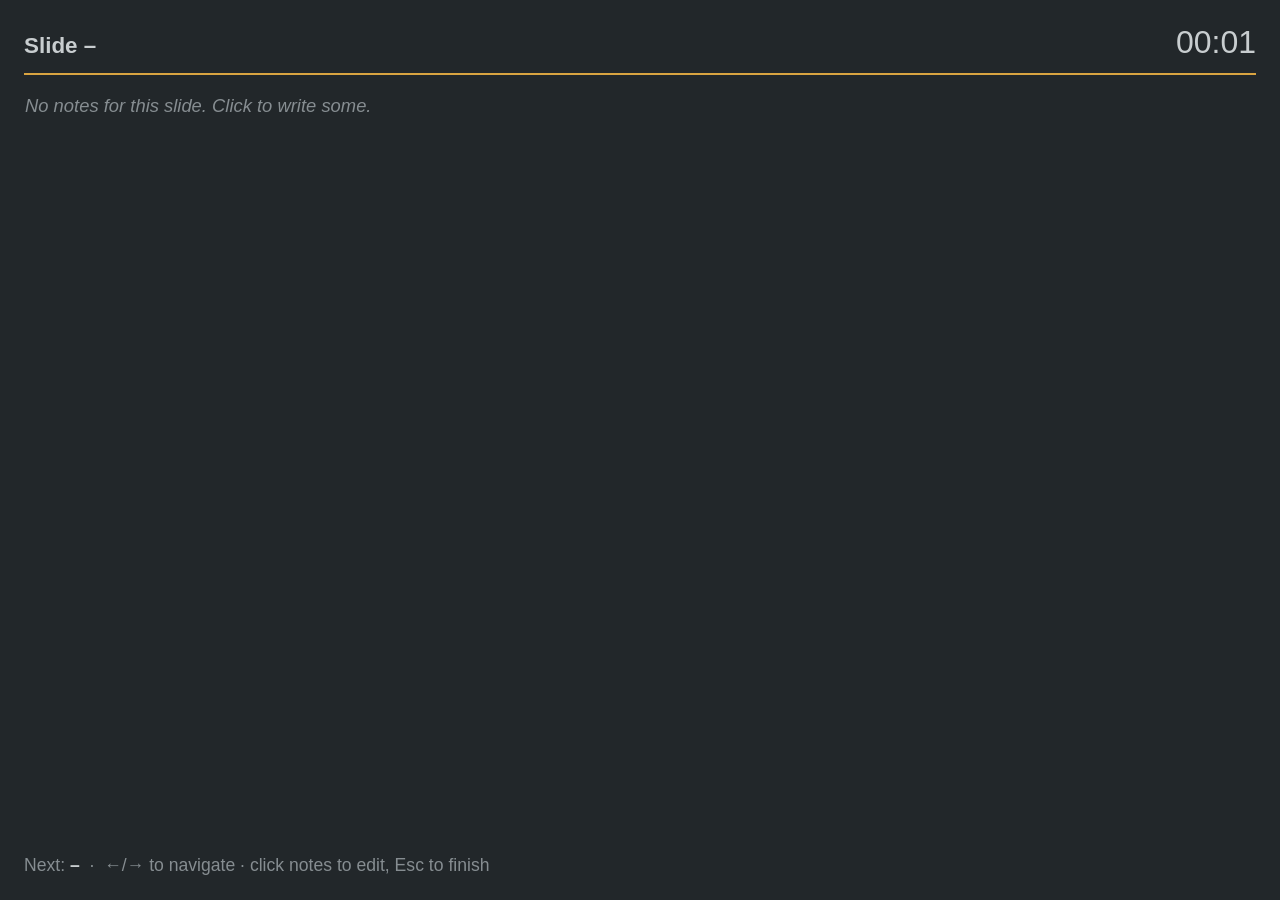
<file: presenter.html>
<!doctype html>
<html lang="en">
<head>
  <meta charset="utf-8">
  <meta name="viewport" content="width=device-width, initial-scale=1">
  <title>Presenter View</title>
  <style>
    :root { --accent: #d9a441; --bg: #22272a; --ink: #c8cdcf; --muted: #868d91; }
    * { box-sizing: border-box; margin: 0; padding: 0; }
    body { background: var(--bg); color: var(--ink); font-family: -apple-system, BlinkMacSystemFont, "Segoe UI", Arial, sans-serif;
           height: 100vh; display: grid; grid-template-rows: auto 1fr auto; gap: 16px; padding: 24px; }
    header { display: flex; justify-content: space-between; align-items: baseline; border-bottom: 2px solid var(--accent); padding-bottom: 12px; }
    #slide { font-size: 1.4rem; font-weight: 600; }
    #timer { font-size: 2rem; font-variant-numeric: tabular-nums; cursor: pointer; }
    #notes { font: inherit; font-size: 1.15rem; line-height: 1.5; color: var(--ink); background: transparent;
             border: 1px solid transparent; border-radius: 6px; padding: 8px; margin: -8px; resize: none; outline: none; }
    #notes:hover { border-color: #353b3f; }
    #notes:focus { border-color: #41484d; background: #272d31; }
    #notes::placeholder { color: var(--muted); font-style: italic; }
    #status { color: var(--muted); font-size: 0.95rem; }
    #status.error { color: #ff6b6b; }
    footer { display: flex; justify-content: space-between; gap: 16px; }
    footer { color: var(--muted); font-size: 1.1rem; }
    footer b { color: var(--ink); }
  </style>
</head>
<body>
  <header>
    <div id="slide">Slide –</div>
    <div id="timer" title="Click to reset">00:00</div>
  </header>
  <textarea id="notes" spellcheck="false" placeholder="No notes for this slide. Click to write some."></textarea>
  <footer>
    <span>Next: <b id="next">–</b> &nbsp;·&nbsp; ←/→ to navigate · click notes to edit, Esc to finish</span>
    <span id="status"></span>
  </footer>

  <script>
  (() => {
    const channel = new BroadcastChannel("deck");
    let notes = {};
    let state = { index: 0, total: 0, titles: [] };

    const notesEl = document.getElementById("notes");
    const statusEl = document.getElementById("status");
    let shownSlide = null;
    let saveTimer = null;
    let pending = null; // { slide, text } not yet sent to the server

    function loadNotes() {
      return fetch("notes.json", { cache: "no-store" })
        .then((r) => (r.ok ? r.json() : {}))
        .catch(() => ({}))
        .then((data) => { notes = data; if (!pending) notesEl.value = notes[String(state.index + 1)] || ""; });
    }
    loadNotes();

    function render() {
      const n = state.index + 1;
      document.getElementById("slide").textContent = `Slide ${n} / ${state.total} — ${state.titles[state.index] || ""}`;
      document.getElementById("next").textContent = state.titles[state.index + 1] || "End of deck";
      if (shownSlide !== n) {
        flush();
        shownSlide = n;
        notesEl.value = notes[String(n)] || "";
        notesEl.scrollTop = 0;
      }
    }

    // Edits autosave to notes.json through server.py (PUT /notes).
    function setStatus(text, error = false) {
      statusEl.textContent = text;
      statusEl.classList.toggle("error", error);
    }

    function flush() {
      clearTimeout(saveTimer);
      if (!pending) return;
      const { slide, text } = pending;
      pending = null;
      setStatus("Saving…");
      fetch("notes", { method: "PUT", headers: { "Content-Type": "application/json" }, body: JSON.stringify({ slide, text }) })
        .then((r) => {
          if (!r.ok) throw new Error(r.status === 501 ? "server can't save, start it with ./start.sh" : `HTTP ${r.status}`);
          setStatus("Saved to notes.json");
        })
        .catch((err) => {
          setStatus(`Not saved: ${err.message}`, true);
          if (!pending) pending = { slide, text }; // retry on the next edit or blur
        });
    }

    notesEl.addEventListener("input", () => {
      const slide = state.index + 1;
      const text = notesEl.value;
      if (text.trim()) notes[String(slide)] = text; else delete notes[String(slide)];
      pending = { slide, text };
      setStatus("Editing…");
      clearTimeout(saveTimer);
      saveTimer = setTimeout(flush, 600);
    });
    notesEl.addEventListener("blur", flush);
    window.addEventListener("beforeunload", flush);
    // Pick up edits made to notes.json in a text editor when you come back to this window.
    window.addEventListener("focus", () => { if (document.activeElement !== notesEl) loadNotes(); });

    channel.onmessage = (e) => { if (e.data.type === "state") { state = e.data; render(); } };
    channel.postMessage({ type: "hello" });

    document.addEventListener("keydown", (e) => {
      if (e.target === notesEl) { if (e.key === "Escape") notesEl.blur(); return; }
      if (["ArrowRight", "ArrowDown", "PageDown", " ", "Enter"].includes(e.key)) { e.preventDefault(); channel.postMessage({ type: "go", index: state.index + 1 }); }
      else if (["ArrowLeft", "ArrowUp", "PageUp", "Backspace"].includes(e.key)) { e.preventDefault(); channel.postMessage({ type: "go", index: state.index - 1 }); }
    });

    let start = Date.now();
    const timer = document.getElementById("timer");
    timer.onclick = () => { start = Date.now(); };
    setInterval(() => {
      const s = Math.floor((Date.now() - start) / 1000);
      timer.textContent = `${String(Math.floor(s / 60)).padStart(2, "0")}:${String(s % 60).padStart(2, "0")}`;
    }, 500);
  })();
  </script>
</body>
</html>
</file>
